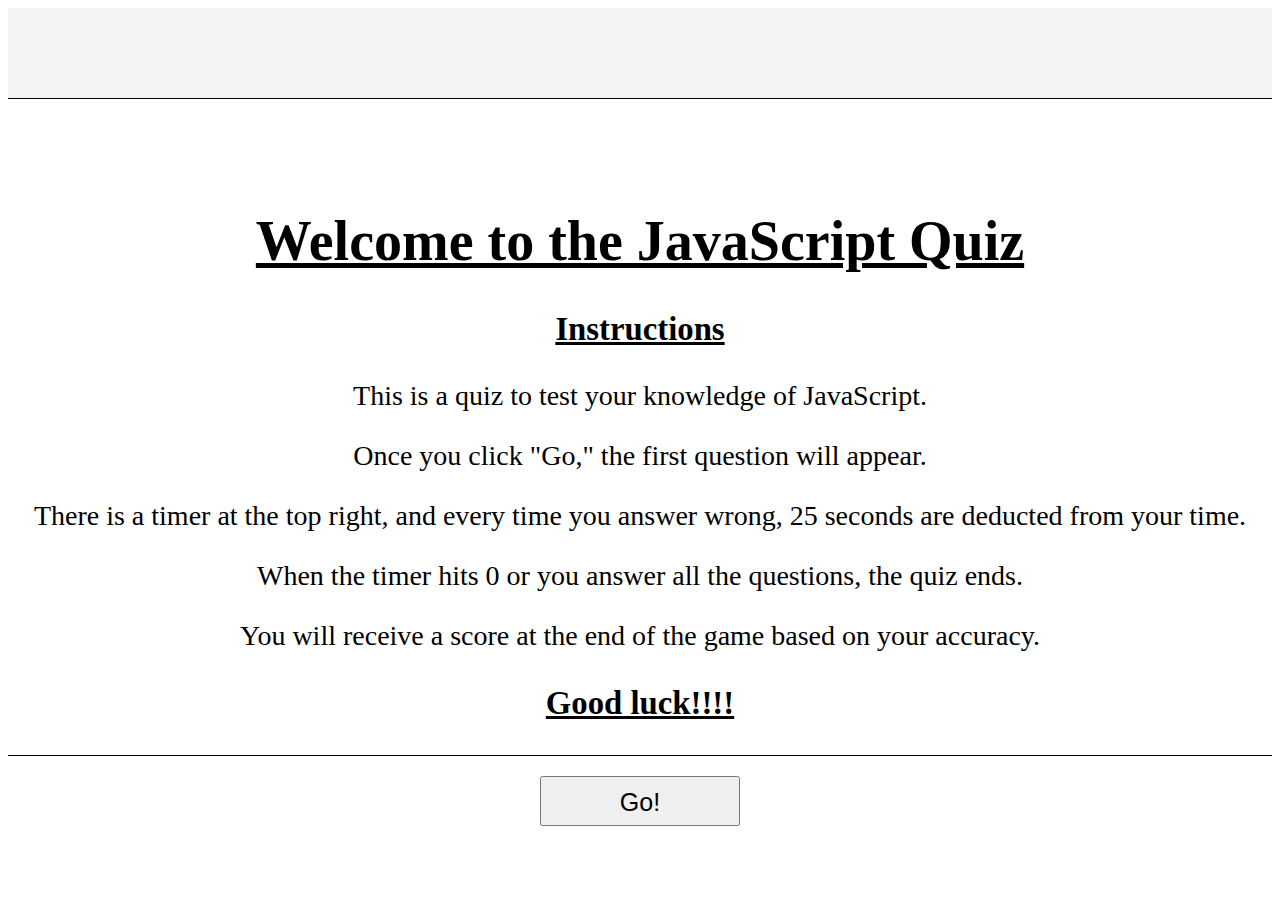
<file: index.html>
<!DOCTYPE html>
<html>
  <head>
    <title>JavaScript Quiz</title>
    <link rel="stylesheet" href="style.css">
  </head>
  <body>
    <header> </header>
    <section>
      <h1>Welcome to the JavaScript Quiz</h1>
      <h3>Instructions</h3>
      <p>This is a quiz to test your knowledge of JavaScript.</p>
      <p>Once you click "Go," the first question will appear.</p>
      <p>There is a timer at the top right, and every time you answer wrong, 25 seconds are deducted from your time.</p>
      <p>When the timer hits 0 or you answer all the questions, the quiz ends.</p>
      <p>You will receive a score at the end of the game based on your accuracy.</p>
      <h3>Good luck!!!!</h3>
    </section>

    <button class="my-button" onclick="loadQuestionPage()">Go!</button>
    <script>
      gameStart = false;
        function loadQuestionPage() {
          window.location.href = 'question1.html';
          gameStart = true;
        }
      </script>
  </body>
</html>
</file>
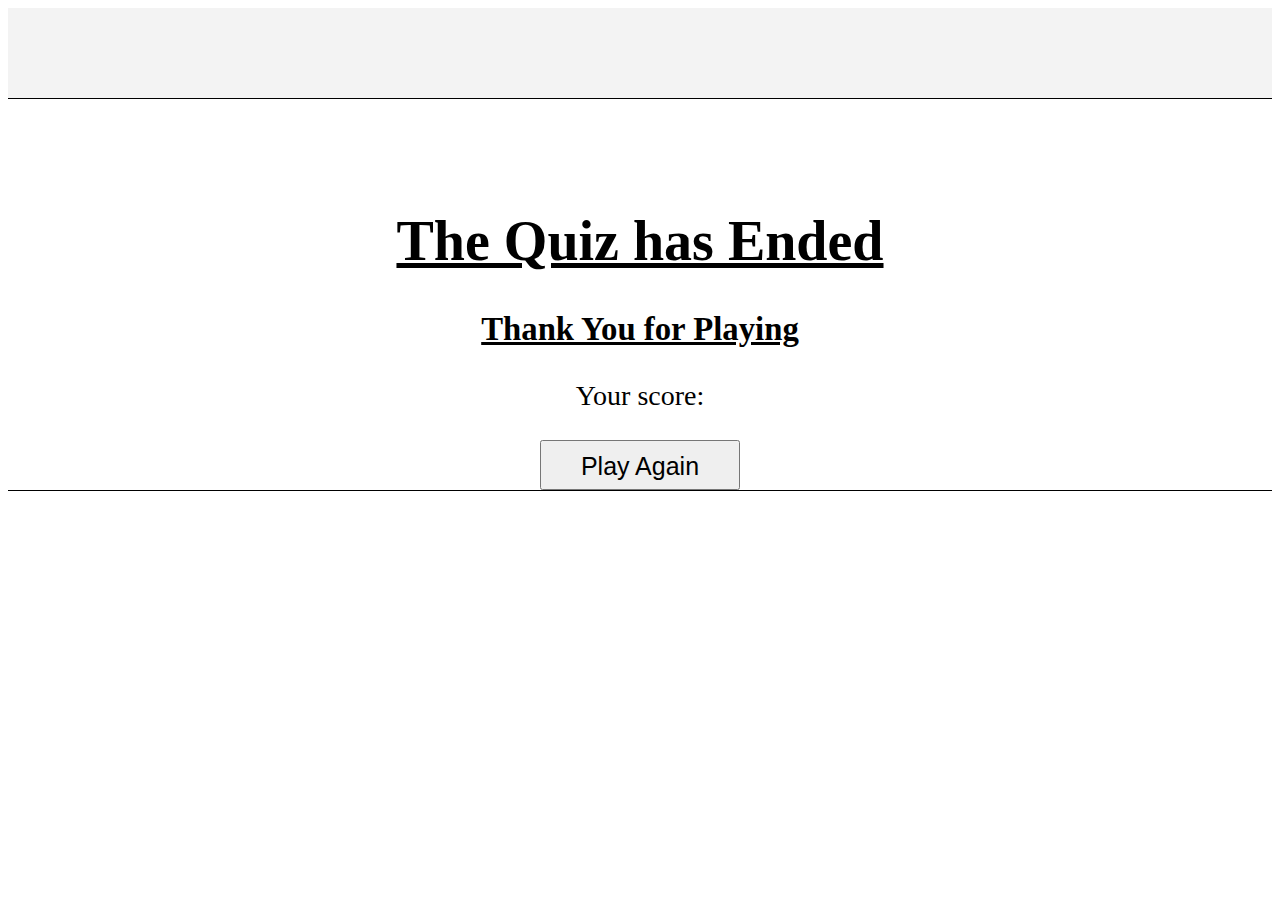
<file: HighScoresPage.html>
<!DOCTYPE html>
<html>
  <head>
    <title>JavaScript Quiz</title>
    <link rel="stylesheet" href="style.css">
    <script src="Script.js"></script>
  </head>
  <body>
    <header> </header>
    <section>
      <h1>The Quiz has Ended</h1>
      <h3>Thank You for Playing</h3>
      <p id="scoreText">Your score: <span id="timeValue"></span></p>
      <button  class="my-button" onclick="playAgain()">Play Again</button>
    </section>
  </body>
</html>
</file>
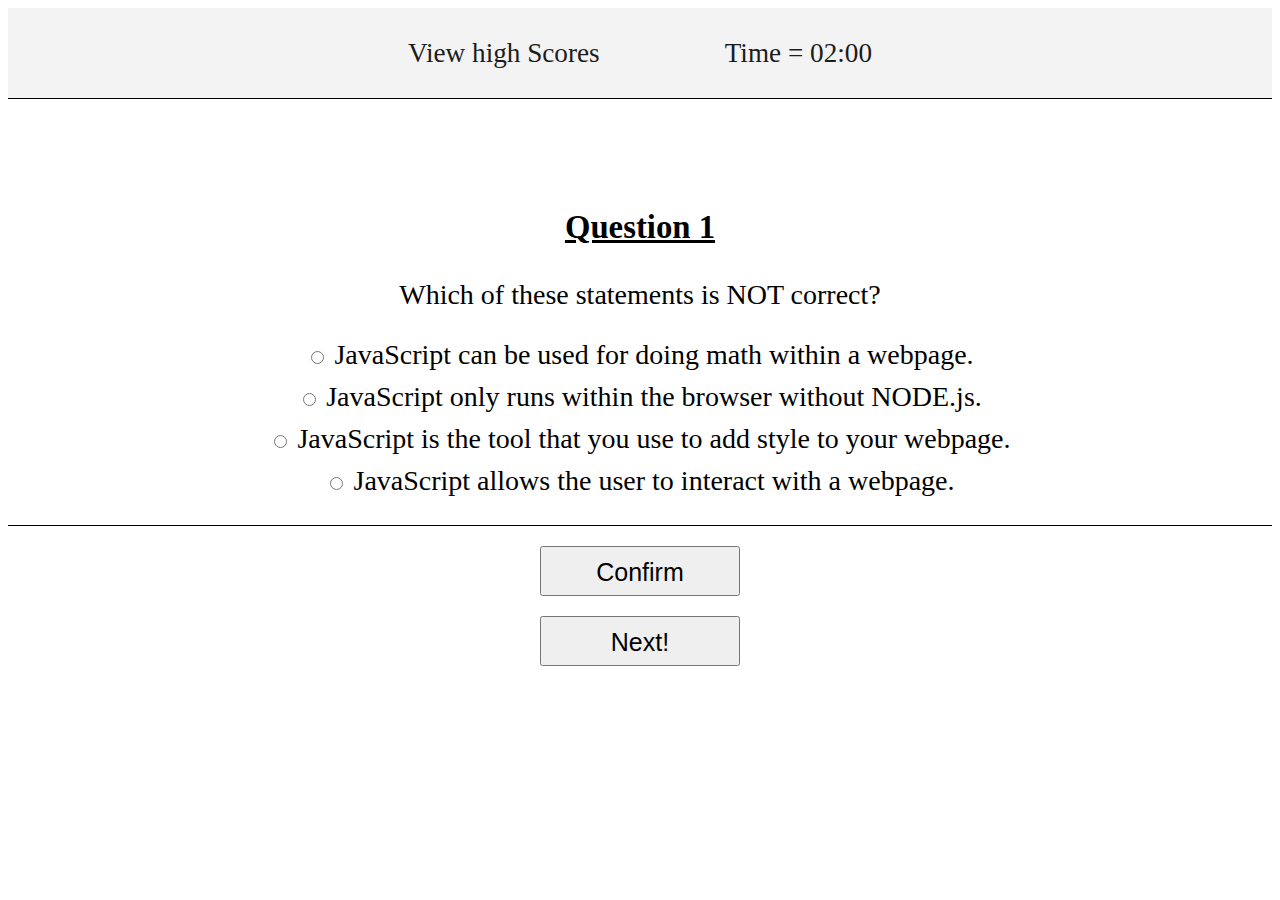
<file: question1.html>
<!DOCTYPE html>
<html>
  <head>
    <title>JavaScript Quiz</title>
    <link rel="stylesheet" href="style.css">
    <script src="Script.js"></script>
  </head>
  <body>
    <header>
      <p>View high Scores</p>
      <p id="time">Time = <span id="timeValue"></span></p>
    </header>
    <section>
      <h3 id="question-label"></h3>
      <p id="question-text"></p>
      <ul class="answer-list">
        <li>
          <input type="radio" id="answer1" name="answer" value="1">
          <label for="answer1"></label>
        </li>
        <li>
          <input type="radio" id="answer2" name="answer" value="2">
          <label for="answer2"></label>
        </li>
        <li>
          <input type="radio" id="answer3" name="answer" value="3">
          <label for="answer3"></label>
        </li>
        <li>
          <input type="radio" id="answer4" name="answer" value="4">
          <label for="answer4"></label>
        </li>
      </ul>
    </section>

    <button class="my-button" id="confirmButton">Confirm</button>
    <button class="my-button" id="nextButton">Next!</button>
    <p id="message"></p>
  </body>
</html>
</file>
<file: style.css>
header {
    display: flex;
    justify-content: space-between;
    align-items: center;
    padding: 0 400px;
    border-bottom: 1px solid black;
    background-color: rgb(243, 243, 243);
    height: 90px;
    font-size: 170%;
    color: rgb(28, 28, 28);
  }
  
  .left-element {
    margin-right: auto;
    
  }
  
  .right-element {
    margin-left: auto;
  }

section {
  text-align: center;
  margin-top: 110px;
  font-size: 175%;
  border-bottom: 1px solid black;
}

h1, h2, h3 {
    text-decoration: underline;
}

.my-button {
    
    display: block;
    margin: auto;
    margin-top: 20px;
    width: 200px;
    height: 50px;
    padding: 10px 20px;
    font-size: 25px;
  }
  
  .answer-list {
    list-style-type: none;
    padding: 0;
    
  }
  
  .answer-list li {
    margin-bottom: 10px;
  }
  
  input[type="radio"]:hover {
    cursor: pointer;
  }

  #message {
    font-size: 200%;
  }
</file>
